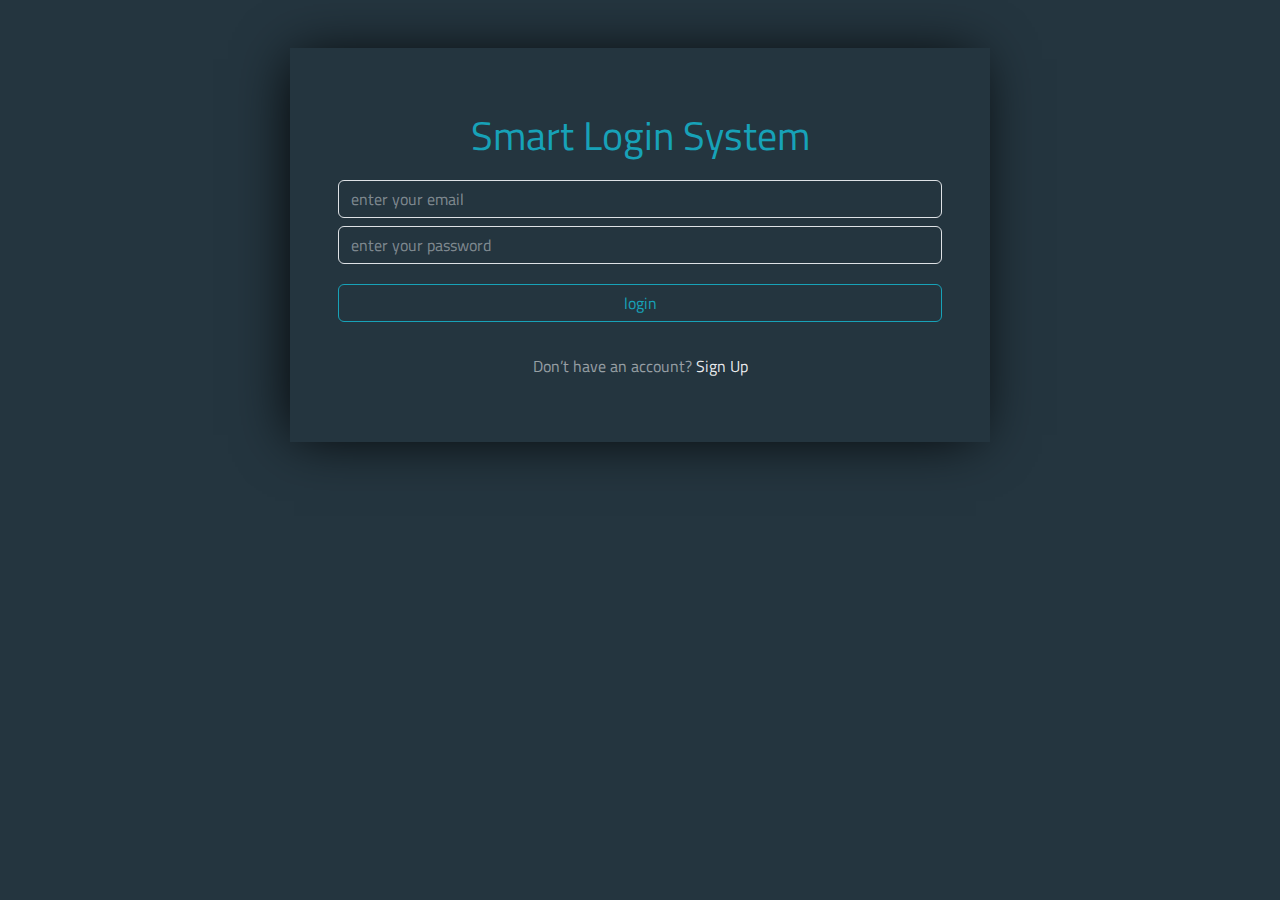
<file: index.html>
<!DOCTYPE html>
<html lang="en">
<head>
    <meta charset="UTF-8">
    <meta name="viewport" content="width=device-width, initial-scale=1.0">
    <title>Document</title>
    <link rel="stylesheet" href="css/bootstrap.min.css">
    <link rel="stylesheet" href="main.css">
</head>
<body>
    
<div class="container log my-5">
    <div class="main row p-5">
       
            <h1 class="text-center my-3">Smart Login System</h1>
                <input type="email" class="form-control w-100 my-1 " placeholder="enter your email" id="emaillog">
                <input type="password" class="form-control w-100 my-1" placeholder="enter your password" id="passlog">
                <div id="errormass2" class="filed my-3 py-2 d-none">Lorem, ipsum dolor sit amet consectetur adipisicing elit. Amet harum placeat esse</div>
                <button class="btn w-100 loginbtn my-3" id="logbtn"> login</button>
                <p class="m-3 textsinup">Don’t have an account? <a href="Sign Up.html">Sign Up</a></p>

      
    </div>
</div>




<script src="main.js"></script>
<script src="js/bootstrap.bundle.min.js"></script>

</body>
</html>
</file>
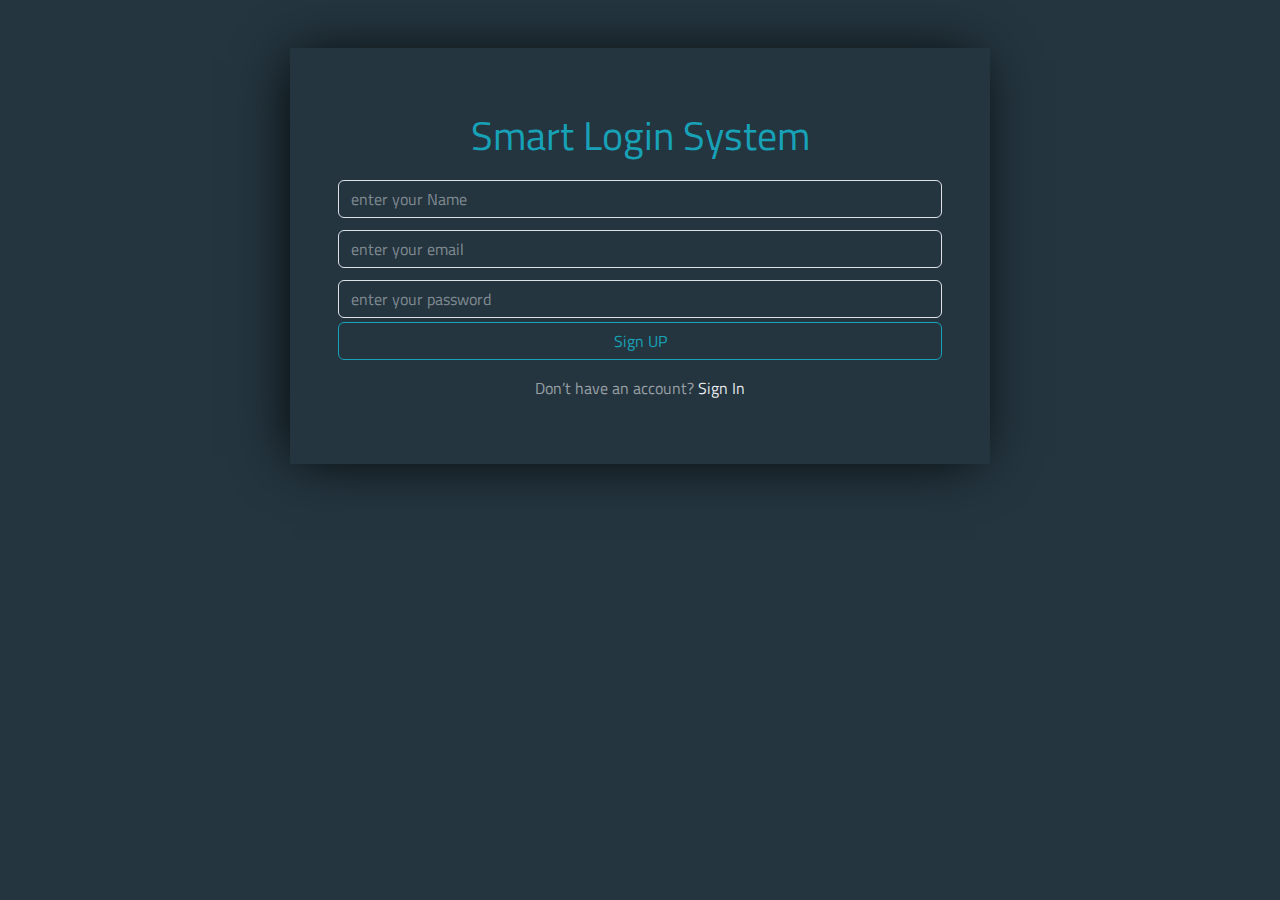
<file: Sign Up.html>
<!DOCTYPE html>
<html lang="en">
<head>
    <meta charset="UTF-8">
    <meta name="viewport" content="width=device-width, initial-scale=1.0">
    <title>Document</title>
    <link rel="stylesheet" href="css/bootstrap.min.css">
    <link rel="stylesheet" href="main.css">
</head>
<body>
    
<div class="container log my-5">
    <div class="main row p-5">
       
            <h1 class="text-center my-3">Smart Login System</h1>
                <input type="text" class="form-control w-100 my-1 " placeholder="enter your Name" id="nameSignUp">
                <input type="email" class="form-control w-100 my-2 " placeholder="enter your email" id="emailSignUp">

                <input type="password" class="form-control w-100 my-1" placeholder="enter your password" id="passSignUp">
                <div id="errormass" class="alert  d-none"></div>
                <button class="btn w-100 loginbtn" id="SignUpbtn">Sign UP</button>
                <p class="m-3 textsinup">Don’t have an account? <a href="index.html">Sign In</a></p>

      
    </div>
</div>




<script src="main.js"></script>
<script src="js/bootstrap.bundle.min.js"></script>

</body>
</html>
</file>
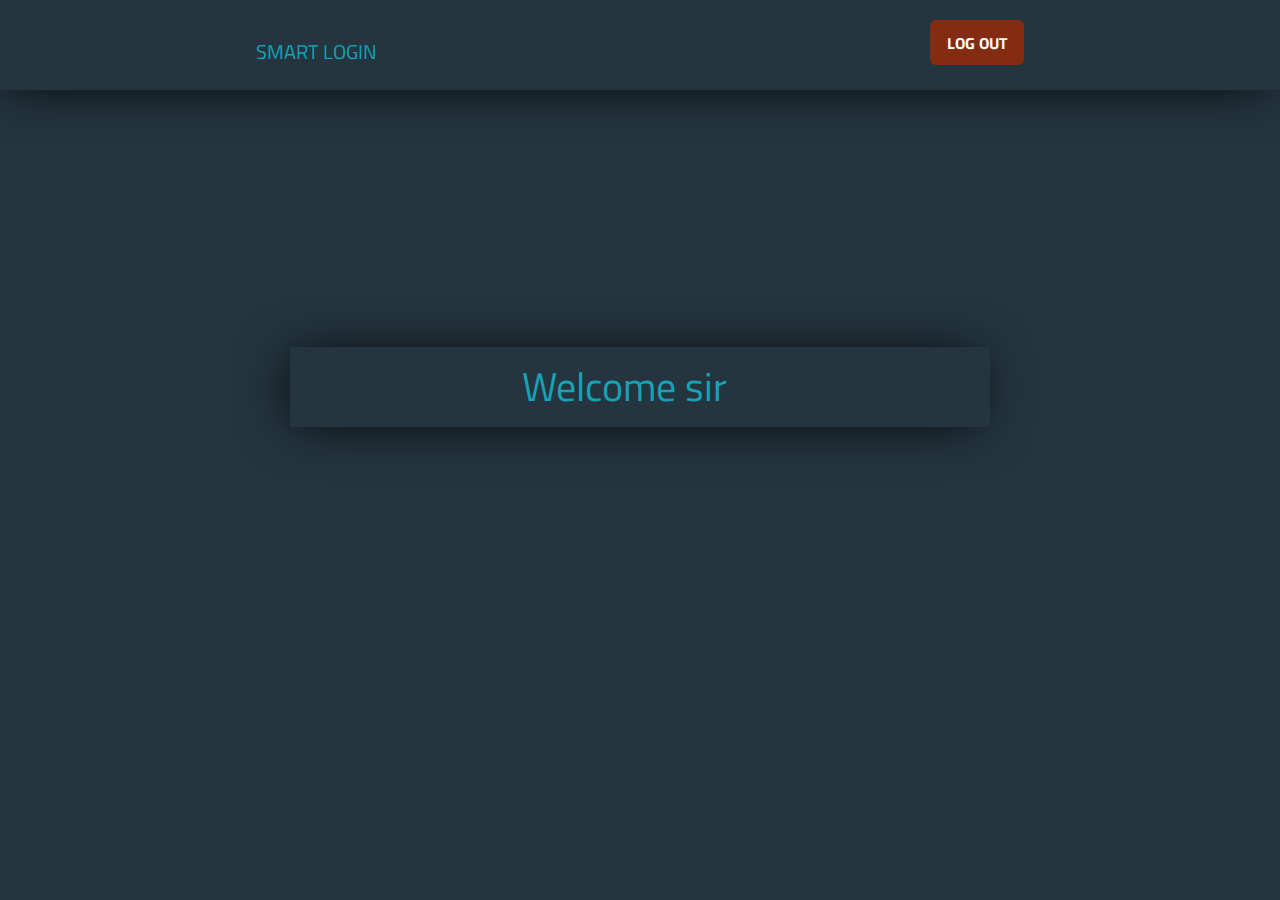
<file: welcom.html>
<!DOCTYPE html>
<html lang="en">
<head>
    <meta charset="UTF-8">
    <meta name="viewport" content="width=device-width, initial-scale=1.0">
    <title>Document</title>
    <link rel="stylesheet" href="css/bootstrap.min.css">
    <link rel="stylesheet" href="main.css">
</head>
<body>
    
    <div class="logout">
<button type="button" class="btn " id="logout">LOG OUT</button>
<h1>SMART LOGIN
</h1>
</div>
<div class="container log my-5 ">
    <div class="main2 row " >
       
            <h1 class=" my-3 d-flex justify-content-center"> Welcome sir <p id="Welcomemass" class="mx-3 text-light"> </p></h1>
               

      
    </div>
</div>




<script src="main.js"></script>
<script src="js/bootstrap.bundle.min.js"></script>

</body>
</html>
</file>
<file: main.css>
@import url('https://fonts.googleapis.com/css2?family=Alegreya+Sans:ital,wght@0,100;1,100&family=Amatic+SC&family=Titillium+Web:wght@600&display=swap');

body
{
    background-color: #24353f;
    font-family: 'Alegreya Sans', sans-serif;
    font-family: 'Amatic SC', cursive;
    font-family: 'Titillium Web', sans-serif;
}
.main
{
    display: flex;
    justify-content: center;
    text-align: center;
}
.log
{
    width: 700px;
    background-color: #24353f;
    box-shadow: -5px 2px 54px -9px rgba(0, 0, 0, 1);
}
.loginbtn
{
    color: #17a2b8;
    border: 1px solid #17a2b8;
}
.loginbtn:hover
{
    background-color: #17a2b8;
    color: white;
}
h1
{
    color: #17a2b8;
}
input
{
    background-color: transparent !important;
    color: #fff !important;

  
}
input:focus
{
border-color:#17a2b8 ;
box-shadow:none!important;
}
::placeholder {
    color: rgba(255, 255, 255, 0.432) !important;
  /* Firefox */
  }
  
  /* .form-control input[type="text"],
  .form-control input[type="password"]
  {
    padding: 6px 12px;
    margin-bottom: 10px;
    font-size: 14px;
    line-height: 1.42857143;
    color: inherit;
    vertical-align: middle;
    -webkit-transition: all 0.3s ease-in-out;
    transition: all 0.3s ease-in-out;
    box-sizing: border-box;
    height: auto;
    min-width: 90%;
    } */
    .textsinup
    {
        color: #ffffff88;
    }
    .textsinup a
    {
        text-decoration: none;
        cursor: pointer;
        color: #ffffffe8;

    }
    .textsinup a:hover
    {
        text-decoration: underline;
    }
    .Success
    {
        margin-top: 10px;
        color: #ffffff;
        background-color: rgba(0, 255, 21, 0.459);
       
    }
    .filed
    {
        margin-top: 10px;
        color: #ffffff;
        background-color: rgba(255, 0, 0, 0.315);
    }
    #errormass
    {
        color: #ffffff7a;
    }
    .logout button
    {
        position: absolute;
        top:20px;
        right: 20%;
        padding:.6rem 1rem;
        display: inline-block;
        font-size: 1rem;
        line-height: 1.5;
       background-color: rgb(131, 44, 18);
        color: #fff;
        font-weight: bold;
    
    }
    .logout button:hover
{
    border: none!important;
    background-color: #ff744a !important;

}
.logout h1
{
    font-size: 20px;
    position: absolute;
    top:40px;
    left: 20%;
}
    .main2
    {
        display: flex;
        justify-content: center;
        text-align: center;  
       margin-top: 38%;
    }
.logout
{
    height: 90px;
    box-shadow: -5px 2px 54px -9px rgba(0, 0, 0, 1);
    
}
#Welcomemass
{
    text-shadow: 0px 0px 5px rgba(255, 255, 255, 1), 
    0px 0px 10px rgba(255, 255, 255, 0.541), 
    0px 0px 15px rgba(255, 255, 255, 0.589),
    0px 0px 20px rgba(24, 143, 255, 0.596),
    0px 0px 30px rgba(24, 59, 255, 0.616),
    0px 0px 40px rgba(66, 24, 255, 0.541),
    0px 0px 55px rgba(47, 24, 255, 0.486),
    0px 0px 75px rgba(28, 24, 255, 0.473);
}
</file>
